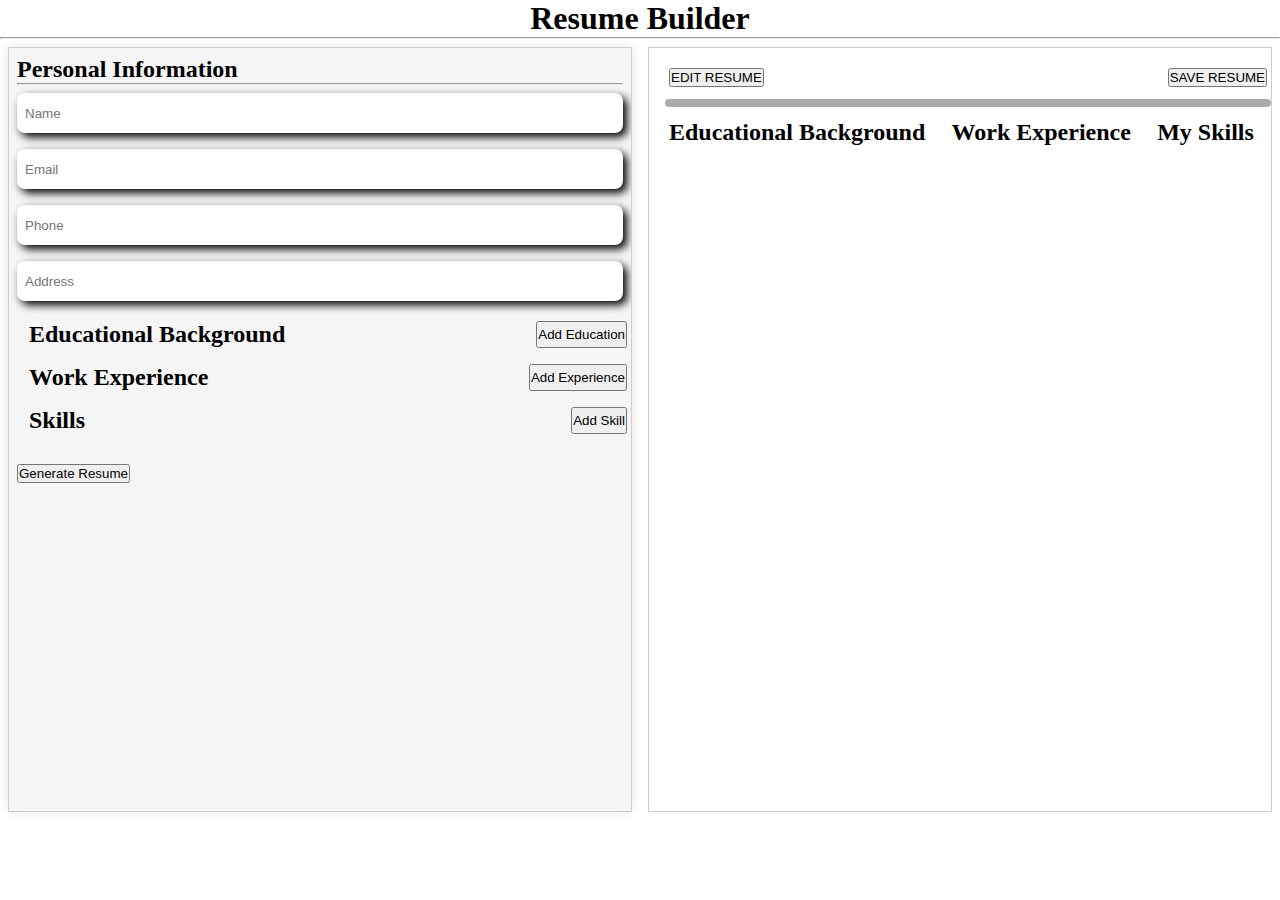
<file: index.html>
<!DOCTYPE html>
<html lang="en">

<head>
    <meta charset="UTF-8">
    <meta name="viewport" content="width=device-width, initial-scale=1.0">
    <link rel="stylesheet" href="project_o.css">
    <title>Resume Builder</title>

    <!-- Bootstrap -->
    <link href="https://cdn.jsdelivr.net/npm/bootstrap@5.3.1/dist/css/bootstrap.min.css" rel="stylesheet"
        integrity="sha384-4bw+/aepP/YC94hEpVNVgiZdgIC5+VKNBQNGCHeKRQN+PtmoHDEXuppvnDJzQIu9" crossorigin="anonymous">
</head>

<body>
    <h1 style="text-align: center;">Resume Builder</h1>
    <hr>
    <div class="LR">
        <div class="form-container">
            <h2>Personal Information</h2>
            <hr>
            <form id="resumeForm">
                <input type="text" id="name" placeholder="Name" required>
                <input type="email" id="email" placeholder="Email" required>
                <input type="tel" id="phone" placeholder="Phone" required>
                <input type="text" id="address" placeholder="Address" required>

                <div class="row m-0">
                    <h2 class="edu-bg col-8 p-0">Educational Background</h2>
                    <button class="btn btn-primary fw-bold col-4" type="button" id="addEducation">Add Education</button>
                </div>
                <div id="educationContainer">
                    <!-- Educational Background fields will be added dynamically using JavaScript -->
                </div>

                <div class="row m-0">
                    <h2 class="exp-bg col-8 p-0">Work Experience</h2>
                    <button class="btn btn-primary fw-bold col-4" type="button" id="addExperience">Add Experience</button>
                </div>
                <div id="experienceContainer">
                    <!-- Work Experience fields will be added dynamically using JavaScript -->
                </div>

                <div class="row m-0">
                    <h2 class="skills-bg col-7 p-0">Skills</h2>
                    <button class="btn btn-primary fw-bold col-4" type="button" id="addSkill">Add Skill</button>
                </div>
                <div id="skillsContainer">
                    <!-- Skills fields will be added dynamically using JavaScript -->
                </div>

                <br>
                <button class="btn btn-outline-primary fw-bold col-12" type="button" id="generateResume">Generate Resume</button>
            </form>
        </div>

        <!-- Problem -->
        <!-- <button id="editResume">Edit</button> -->
        <div id="resumeOutput" class="hidden">
            <!-- Generated resume will be displayed here -->
        </div>
    </div>

    <!-- Bootstrap -->
    <script src="https://cdn.jsdelivr.net/npm/bootstrap@5.3.1/dist/js/bootstrap.bundle.min.js"
        integrity="sha384-HwwvtgBNo3bZJJLYd8oVXjrBZt8cqVSpeBNS5n7C8IVInixGAoxmnlMuBnhbgrkm"
        crossorigin="anonymous"></script>
    <script src="./project_o_v2.js"></script>
</body>

</html>
</file>
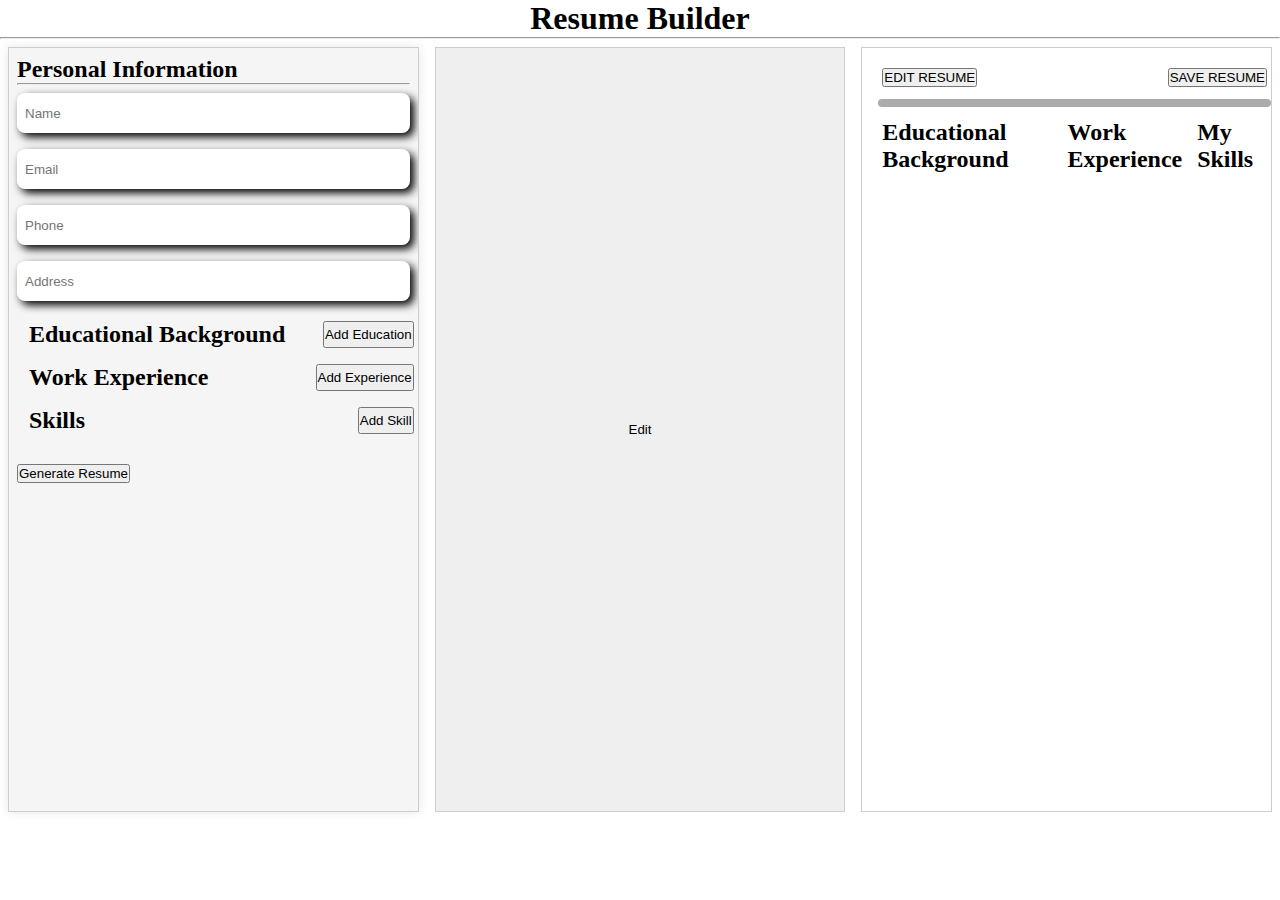
<file: project_o.html>
<!DOCTYPE html>
<html lang="en">

<head>
    <meta charset="UTF-8">
    <meta name="viewport" content="width=device-width, initial-scale=1.0">
    <link rel="stylesheet" href="project_o.css">
    <title>Resume Builder</title>

    <!-- Bootstrap -->
    <link href="https://cdn.jsdelivr.net/npm/bootstrap@5.3.1/dist/css/bootstrap.min.css" rel="stylesheet"
        integrity="sha384-4bw+/aepP/YC94hEpVNVgiZdgIC5+VKNBQNGCHeKRQN+PtmoHDEXuppvnDJzQIu9" crossorigin="anonymous">
</head>

<body>
    <h1 style="text-align: center;">Resume Builder</h1>
    <hr>
    <div class="LR">
        <div class="form-container">
            <h2>Personal Information</h2>
            <hr>
            <form id="resumeForm">
                <input type="text" id="name" placeholder="Name" required>
                <input type="email" id="email" placeholder="Email" required>
                <input type="tel" id="phone" placeholder="Phone" required>
                <input type="text" id="address" placeholder="Address" required>

                <div class="row m-0">
                    <h2 class="edu-bg col-8 p-0">Educational Background</h2>
                    <button class="btn btn-primary fw-bold col-4" type="button" id="addEducation">Add Education</button>
                </div>
                <div id="educationContainer">
                    <!-- Educational Background fields will be added dynamically using JavaScript -->
                </div>

                <div class="row m-0">
                    <h2 class="exp-bg col-8 p-0">Work Experience</h2>
                    <button class="btn btn-primary fw-bold col-4" type="button" id="addExperience">Add Experience</button>
                </div>
                <div id="experienceContainer">
                    <!-- Work Experience fields will be added dynamically using JavaScript -->
                </div>

                <div class="row m-0">
                    <h2 class="skills-bg col-7 p-0">Skills</h2>
                    <button class="btn btn-primary fw-bold col-4" type="button" id="addSkill">Add Skill</button>
                </div>
                <div id="skillsContainer">
                    <!-- Skills fields will be added dynamically using JavaScript -->
                </div>

                <br>
                <button class="btn btn-outline-primary fw-bold col-12" type="button" id="generateResume">Generate Resume</button>
            </form>
        </div>

        <!-- Problem -->
        <button id="editResume">Edit</button>
        <div id="resumeOutput" class="hidden">
            <!-- Generated resume will be displayed here -->
        </div>
    </div>

    <!-- Bootstrap -->
    <script src="https://cdn.jsdelivr.net/npm/bootstrap@5.3.1/dist/js/bootstrap.bundle.min.js"
        integrity="sha384-HwwvtgBNo3bZJJLYd8oVXjrBZt8cqVSpeBNS5n7C8IVInixGAoxmnlMuBnhbgrkm"
        crossorigin="anonymous"></script>
    <script src="./project_o_v2.js"></script>
</body>

</html>
</file>
<file: project_o.css>
*{
    margin: 0;
    padding: 0;
    box-sizing: border-box;
}


.LR{
    display: flex;
    justify-content: space-between;
    /* width: 60vw; */
}

.LR>*{
    width: 100%;
    margin: 0.5rem;
    border: 1px solid rgb(205, 205, 205);
    padding: 0.5rem;
    height: 85vh;
    overflow-y: scroll;
}

.form-container {
    background-color: #f5f5f5;

    box-shadow: 0 0 10px rgba(0, 0, 0, 0.1);
}

form input{
    height: 2.5rem;
    border-radius: 0.5rem;
    border: none;
    padding: 0.5rem;
    margin: 0.5rem 0;
    box-shadow: 0.25rem 0.25rem 0.5rem black;
}


.row{
    display: flex;
    justify-content: space-between;
    width: 100%;
    margin: 0.5rem;
    padding: 0.25rem;
    border-radius: 0.5rem;
}


label {
    font-weight: bold;
}

input {
    width: 100%;
}

.hidden {
    visibility: none;
}
</file>
